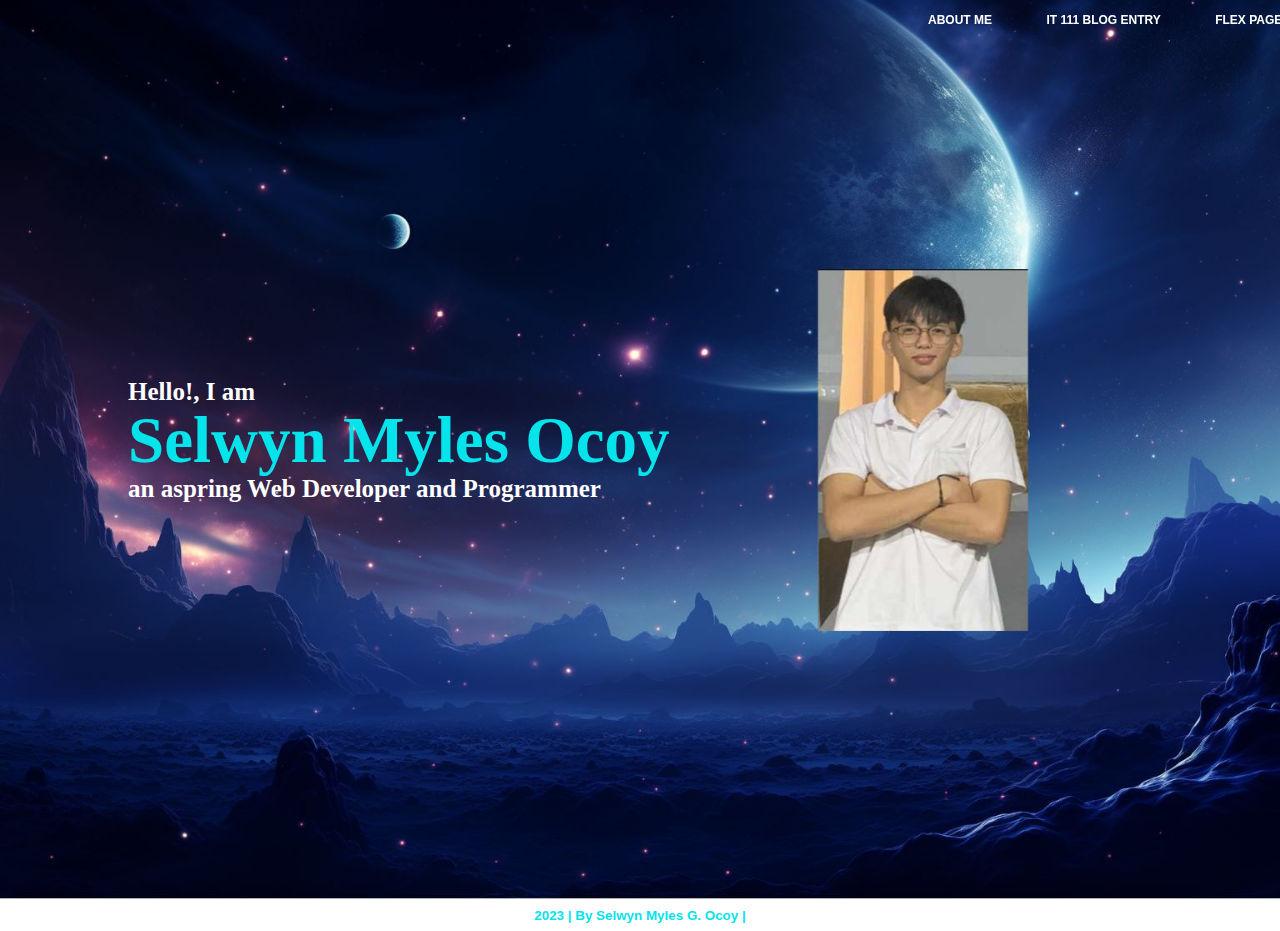
<file: Index.html>
<!DOCTYPE html>
<!-- saved from url=C:\Users\yodno\Downloads\Hahayy sasusunod -->
<html lang="en"><head><meta http-equiv="Content-Type" content="text/html; charset=UTF-8"><style>
        *
{
    margin: 0;  
    padding: 0;
    box-sizing: border-box;
    font-family: 'poppins' , sans-serif;
}
body
{
    color: white;
}
.header
{
    position: fixed;
    top: 0;
    left: 0;
    width: 100%;
    padding: 10px 10%;
    display: flex;
    justify-content: space-between;
    align-items: center;
    z-index:100;
    background-color: transparent ;
}
.logo
{
    width: 140px;
    position: relative; top: 5px;
}

.navbar a
{
    display: inline-block;
    font-family: Verdana, Geneva, Tahoma, sans-serif;
    font-size: 12px;
    color: white;
    text-decoration: none;
    font-weight: 650;
    margin-left: 50px;
    transition: .3s ease-in-out;
    justify-content: space-between;
    list-style: none;
    position: relative; left: 750px;
}
.navbar a:hover
{
   color: rgb(5, 227, 235);
}
.home
{
    position: relative;
    width: 100%;
    justify-content: space-between;
    height: 100vh;
    background: url(Grenade.jpg)no-repeat;
    background-size: cover;
    background-position: center;
    display: flex;
    align-items: center;
    padding: 70px 10% 0;
}
.home-content
{
    max-width: 600px;
}
.home-content h3
{
    font-size: 25px;
    font-weight: 700;
    font-family: Cambria, Cochin, Georgia, Times, 'Times New Roman', serif;
    position: relative;bottom: 45px;
}
.home-content h1
{
    font-size: 65px;
    font-family: Cambria, Cochin, Georgia, Times, 'Times New Roman', serif;
    font-weight: 700;
    margin: -3px 0;
    color: rgb(5, 227, 235);
    position: relative;bottom: 45px;
}
.home-sci a
{
    font-display: inline-flex;
    justify-content: center;
    align-items: center;
    width: 60px;
    height: 40px;
    font-size: 30px;
    color: rgb(5, 227, 235);
    text-decoration: none;
    margin: 30px 15px 30px -3.5px;
    position: relative;bottom: -100px;right: -10px;
}
footer
{
    background-color:transparent; 
    font-size: 20px;
    color: rgb(5, 227, 235 );
    text-align:center;
    padding:8px;
    position:bottom;
    bottom:200px;
    font-family:century ;
}
    </style>
    
        
        <meta http-equiv="X-UA-Compatible" content="IE=edge">
        <title>Selwyn Myles's Webpage</title>
        <link rel="stylesheet" href='C:\Selwyns Webpage'>
        <link href='https://unpkg.com/boxicons@2.1.4/css/boxicons.min.css' rel='stylesheet'>
    </head>
    <body>
        <header class="header">
            <nav class="navbar">
                <a href="About me.html">ABOUT ME</a>
                <a href="IT111 blog entry.html">IT 111 BLOG ENTRY</a>
                <a href="flex.html">FLEX PAGE</a>
            </nav>
        </header>
        <section class="home">
            <div class="home-content">
                <h3>Hello!, I am</h3>
                <h1>Selwyn Myles Ocoy</h1>
                <h3>an aspring Web Developer and Programmer</h3>
             </div>
        </div></section>

        <footer>
            <p></p><h6> 2023 | By Selwyn Myles G. Ocoy |</h6><p></p>
        </footer>
        </body></html>
</file>
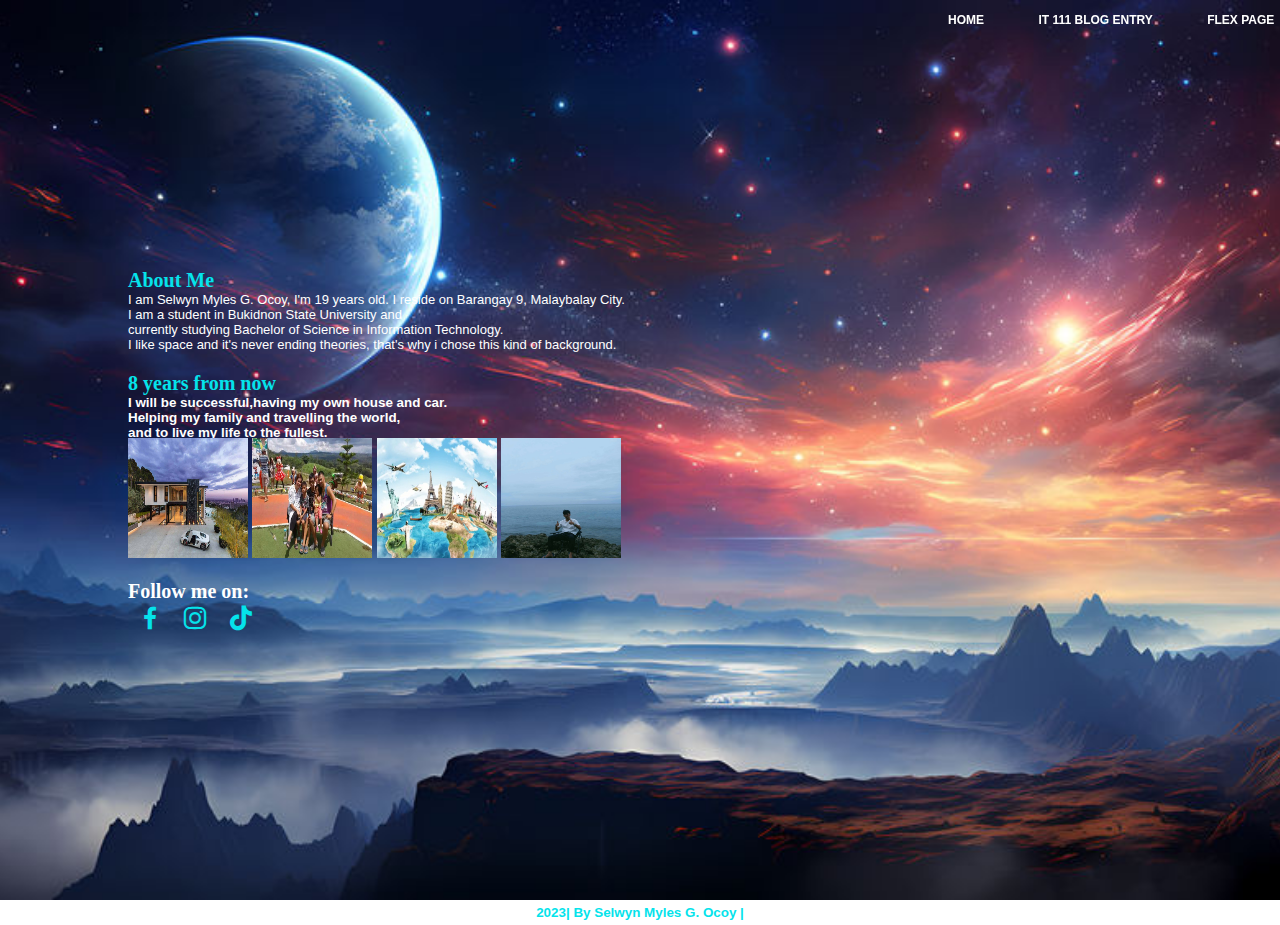
<file: About me.html>
<!DOCTYPE html>
<!-- saved from url=C:\Users\yodno\Downloads\Hahayy sasusunod -->
<html lang="en"><head><meta http-equiv="Content-Type" content="text/html; charset=UTF-8"><style>
        *
{
    margin: 0;  
    padding: 0;
    box-sizing: border-box;
    font-family: 'poppins' , sans-serif;
}
body
{
    color: white;
}
.header
{
    position: fixed;
    top: 0;
    left: 0;
    width: 100%;
    padding: 10px 10%;
    display: flex;
    justify-content: space-between;
    align-items: center;
    z-index:100;
    background-color: transparent ;
}
.logo
{
    width: 140px;
    position: relative; top: 5px;
}

.navbar a
{
    display: inline-block;
    font-family: Verdana, Geneva, Tahoma, sans-serif;
    font-size: 12px;
    color: white;
    text-decoration: none;
    font-weight: 650;
    margin-left: 50px;
    transition: .3s ease-in-out;
    justify-content: space-between;
    list-style: none;
    position: relative; left: 770px;
}
.navbar a:hover
{
   color: rgb(5, 227, 235);
}
.home
{
    position: relative;
    width: 100%;
    justify-content: space-between;
    height: 100vh;
    background: url(ultra.jpg) no-repeat;
    background-size: cover;
    background-position: center;
    display: flex;
    align-items: center;
    padding: 70px 10% 0;
}
.home-content
{
    max-width: 600px;
}
.home-content h3
{
    font-size: 25px;
    font-weight: 700;
    font-family: Cambria, Cochin, Georgia, Times, 'Times New Roman', serif;
    position: relative;bottom: 45px;
}
.home-content h1
{
    font-size: 60px;
    font-family: Cambria, Cochin, Georgia, Times, 'Times New Roman', serif;
    font-weight: 700;
    margin: -3px 0;
    color: rgb(5, 227, 235);
    position: relative;bottom: 45px;
}
.home-content p
{
    font-size: 13px;
    font-family: Arial;
    position: relative;bottom: 40px;
}
.home-content h4
{
    font-size: 20px;
    font-family: 'Arial Black';
    position: relative;bottom: 40px;
    color: rgb(5, 227, 235);
}
.home-content h5
{
    font-size: 20px;
    font-family: 'arial black';
    position: relative;bottom: -100px;
    color: (0, 89, 255);
}
.home-sci a
{
    font-display: inline-flex;
    justify-content: center;
    align-items: center;
    width: 60px;
    height: 40px;
    font-size: 30px;
    color: rgb(5, 227, 235);
    text-decoration: none;
    margin: 30px 15px 30px -3.5px;
    position: relative;bottom: -100px;right: -10px;
}
.personal-description h2
{
    font-size: 25px;
    font-family: 'arial black';
	margin-bottom: 20px;
    position: relative;bottom: 100px;
    color: rgb(5, 227, 235);
}

.btn-box
{
    display: inline-block;
    padding: 12px 28px;
    background: red;
    border-radius: 40px;
    font-size: 16px;
    color: #081b29;
    letter-spacing: 1px;
    text-decoration: none;
    font-weight: 600;
    position: relative;bottom: -120px;
}
footer
{
    background-color:transparent; 
    font-size: 20px;
    color: rgb(5, 227, 235 );
    text-align:center;
    padding:5px;
    position:bottom;
    bottom:200px;
    font-family:century gothic;
}
.success
{
    font-size: 20px;
    font-weight: 500;
    font-family: 'arial black';
    position: relative;bottom: 40px;
}
.home-content h2
{
    font-size: 20px;
    font-weight: 700;
    font-family: 'arial black';
    position: relative;bottom: 20px;
}
img
{
	width: 120px;
	height: 120px;
    position: relative;bottom: 100px;
}
    </style>
    
        
        <meta http-equiv="X-UA-Compatible" content="IE=edge">
        <title>Selwyn Myles's Webpage</title>
        <link rel="stylesheet" href="file:///E:/HTMLCSSCODE/ailyn/style.css">
        <link href='https://unpkg.com/boxicons@2.1.4/css/boxicons.min.css' rel='stylesheet'>
    </head>
    <body>
        <header class="header">
            <nav class="navbar">
                <a href="Index.html">HOME</a>
                <a href="IT111 blog entry.html">IT 111 BLOG ENTRY</a>
                <a href="flex.html">FLEX PAGE</a>
            </nav>
        </header>
        <section class="home">
            <div class="home-content">

                <h4>About Me</h4>
                <p>I am Selwyn Myles G. Ocoy, I'm 19 years old. I reside on Barangay 9, Malaybalay City.
                <br>I am a student in Bukidnon State University and<br> currently studying Bachelor of Science in Information Technology.
                <p> I like space and it's never ending theories, that's why i chose this kind of background.</p>
					
			<div class="personal-description">
				<h2> 8 years from now</h2>
				<div class="success">
                    <h6>I will be successful,having my own house and car.<br>
                        Helping my family and travelling the world,<br>
                        and to live my life to the fullest.</h6>
                </div>

                <h5>Follow me on:</h5>
            <div class="home-sci">
                <a href="https://www.facebook.com/profile.php?id=100016423142230"><i class="bx bxl-facebook"></i></a>
                <a href="https://www.instagram.com/imnotmylestzy/"><i class="bx bxl-instagram"></i></a>
                <a href="https://www.tiktok.com/@mamyyles/"><i class="bx bxl-tiktok"></i></a>
            </div>
            </div>
            <div class="image-container">
                <img src="haus.jpg">
                <img src="faam.jpg">
                <img src="world.jpg">
                <img src="me.jpg">
            
        
        </div></section>
    
    <footer>
        <p></p><h6>2023| By Selwyn Myles G. Ocoy |</h6><p></p>
    </footer>
    </body></html>
</file>
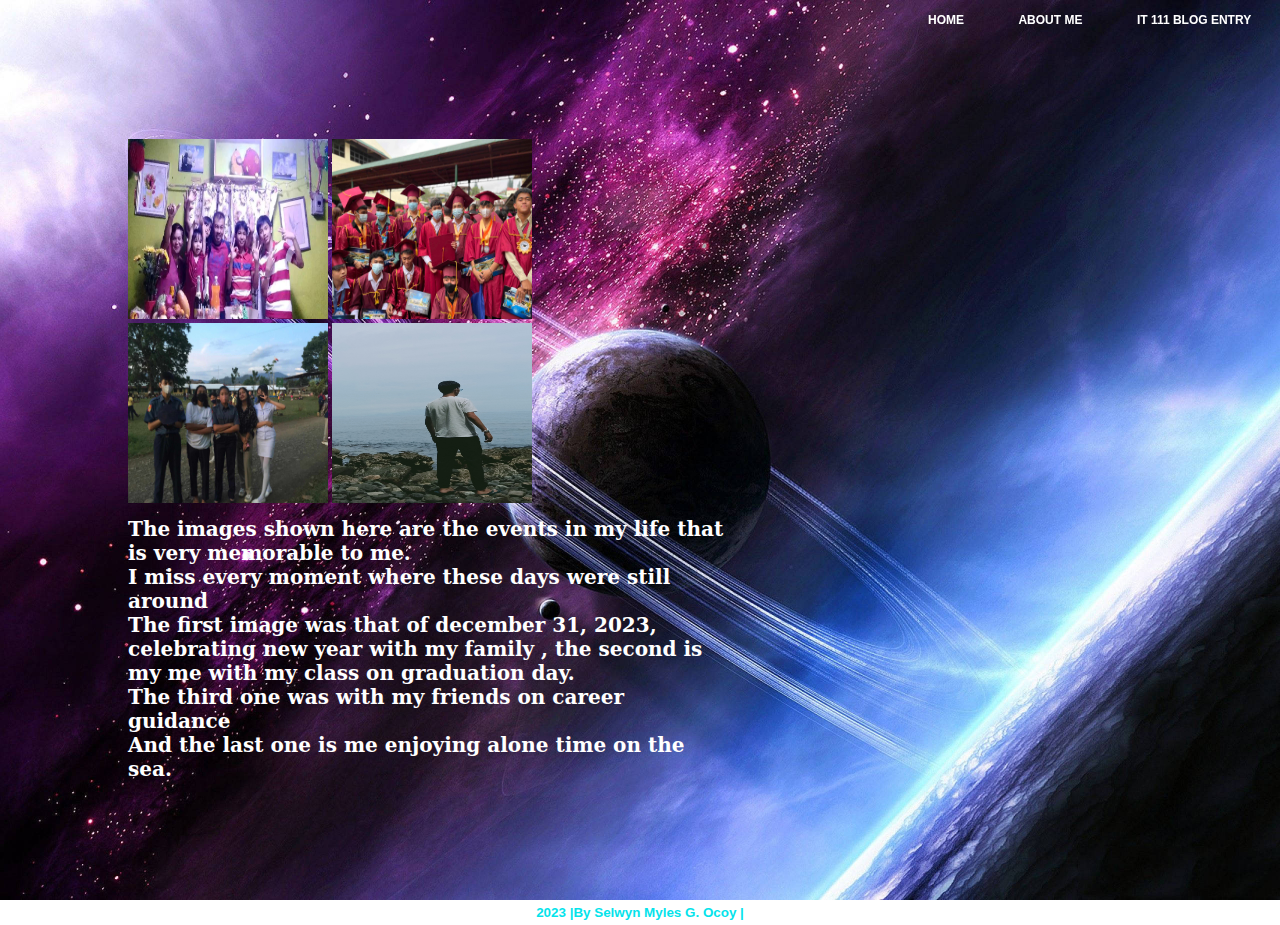
<file: Flex.html>
<!DOCTYPE html>
<!-- saved from url=C:\Users\yodno\Downloads\Hahayy sasusunod -->
<html lang="en"><head><meta http-equiv="Content-Type" content="text/html; charset=UTF-8"><style>
        *
{
    margin: 0;
    padding: 0;
    box-sizing: border-box;
    font-family: 'poppins' , sans-serif;
}
body
{
    color: white;
}
.header
{
    position: fixed;
    top: 0;
    left: 0;
    width: 100%;
    padding: 10px 10%;
    display: flex;
    justify-content: space-between;
    align-items: center;
    z-index:100;
    background-color:transparent;
}
.logo
{
    width: 140px;
    position: relative; top: 5px;
}

.navbar a
{
    display: inline-block;
    font-family:Verdana, Geneva, Tahoma, sans-serif;
    font-size: 12px;
    color: white;
    text-decoration: none;
    font-weight: 650;
    margin-left: 50px;
    transition: .3s ease-in-out;
    justify-content: space-between;
    list-style: none;
    position: relative;left: 750px; 
}
.navbar a:hover
{
   color: rgb(5, 227, 235 );
}
.home
{
    position: relative;
    width: 100%;
    justify-content: space-between;
    height: 100vh;
    background: url(univ.jpg)no-repeat;
    background-size: cover;
    background-position: center;
    display: flex;
    align-items: center;
    padding: 70px 10% 0;
}
.home-content
{
    max-width: 600px;
}
.home-content h1
{
    font-size: 50px;
    font-family: Cambria, Cochin, Georgia, Times, 'Times New Roman', serif;
    font-weight: 700;
    margin: -3px 0;
    color: rgb(5, 227, 235 );
    position: relative;bottom: 10px;
}


.personal-description h2
{
	font-size: 20px;
	margin-bottom: 20px;
    font-family: 'serif';
    position: relative;bottom: 10px;
    color: white;
}
.important h2
{
	font-size: 20px;
	margin-bottom: 20px;
    font-family: 'serif';
    position: relative;bottom: 10px;
    color: white;
}
.btn-box
{
    display: inline-block;
    padding: 12px 28px;
    background: rgb(5, 227, 235 );
    border-radius: 40px;
    font-size: 16px;
    color: #081b29;
    letter-spacing: 1px;
    text-decoration: none;
    font-weight: 600;
    position: relative;bottom: -120px;
}
footer
{
    background-color:transparent;
    font-size: 20px;
    color:rgb(5, 227, 235 );
    text-align:center;
    padding:5px;
    position:bottom;
    bottom:200px;
    font-family:century gothic;
}
img
{
	width: 200px;
	height: 180px;
    position: relative;bottom: 20px;
}
    </style>
    
        
        <meta http-equiv="X-UA-Compatible" content="IE=edge">
        <title>Selwyn Myles's Webpage</title>
        <link rel="stylesheet" href="C:\Users\yodno\Downloads\Hahayy sasusunod">
        <link href='https://unpkg.com/boxicons@2.1.4/css/boxicons.min.css' rel='stylesheet'>
    <body>
        <header class="header">
            <nav class="navbar">
                <a href="Index.html">HOME</a>
                <a href="About me.html">ABOUT ME</a>
                <a href="IT111 blog entry.html">IT 111 BLOG ENTRY</a>
            </nav>
        </header>
        <section class="home">
            <div class="home-content">
			<div class="personal-description">
                <div class="image-container">
                    <img src="fam pic.jpg">
                    <img src="grad.jpg">
                    <img src="friends.jpg">
                    <img src="myself.jpg">
                  </div>
                  <div class="important">
                    <h2> The images shown here are the events in my life that is very memorable to me.<br>
                         I miss every moment where these days were still around<br>
                        The first image was that of december 31, 2023, celebrating new year with my family
                        , the second is my me with my class on graduation day.
                        <br>The third one was with my friends on career guidance
                        <br>And the last one is me enjoying alone time on the sea.
              </div>
            </div>
    
        </div></section>

    
    <footer>
        <p></p><h6> 2023 |By Selwyn Myles G. Ocoy | </h6><p></p>
    </footer>
    </body></html>
</file>
